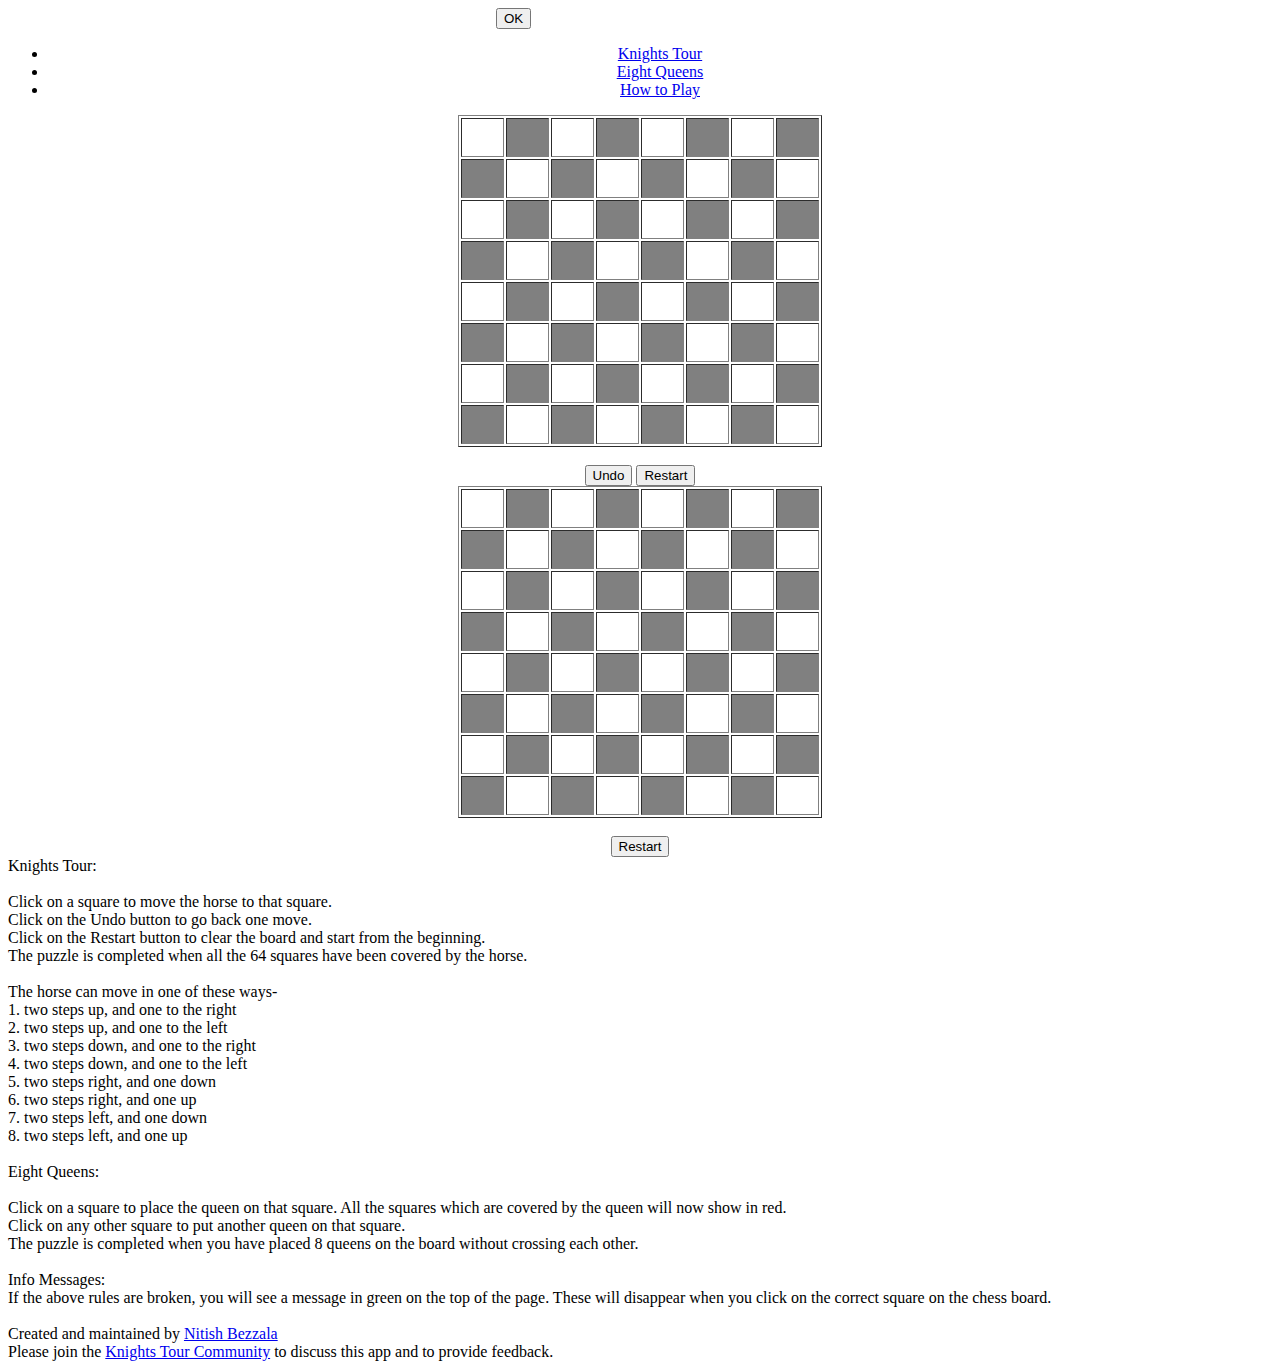
<file: templates/index.html>
<html>
    <head>
        <title>Knights Tour</title>
    </head>
    <body>

        <div style="text-align: center; width: 100%">

<!-- Google Ad -->
	<script type="text/javascript"><!--
	google_ad_client = "pub-7658367111060258";
	/* knights_tour_banner */
	google_ad_slot = "0932034517";
	google_ad_width = 468;
	google_ad_height = 60;
	//-->
	</script>

	<script type="text/javascript"
	src="http://pagead2.googlesyndication.com/pagead/show_ads.js">
	</script>
<!-- Google Ad ends -->

        <script src="http://knights-tour.appspot.com/js/jquery-1.3.2.min.js"></script>
        <link href="http://knights-tour.appspot.com/css/jquery-ui-1.7.1.custom.css" rel="stylesheet"/>
        <script src="http://knights-tour.appspot.com/js/jquery-ui-1.7.1.custom.min.js"></script>

        <script>
            $(function() {
                $("#tabs").tabs();
            });
        </script>

<!-- This is used for posting an activity -->
<div id="content_div"></div>


<div style="text-align: center; width: 80%">
    <div id="msg-box" class="error-msg-box"> 
		<p><!-- msg goes here --></p>
		<input type="button" onclick="dismissMsg()" value="OK"/>
	</div>
</div>


<div id="tabs">

    <ul>
        <li><a href="#tab-1">Knights Tour</a></li>
        <li><a href="#tab-2">Eight Queens</a></li>
        <li><a href="#tab-3">How to Play</a></li>
    </ul>
    
    <div id="tab-1" style="text-align: center;">
		
<link rel="stylesheet" type="text/css" href="http://localhost:8080/css/puzzle.css">

<script src="http://localhost:8080/js/opensocial.js" type="text/javascript"></script>
<script src="http://localhost:8080/js/puzzle.js" type="text/javascript"></script>

<table border="1" align="center">
	<tr>
		<td bgcolor="white" id="sq70" bgcolor="white" height="39" width="39"><div /></td>
		<td bgcolor="grey" id="sq71" height="39" width="39"><div /></td>
		<td bgcolor="white" id="sq72" height="39" width="39"><div /></td>
		<td bgcolor="grey" id="sq73" height="39" width="39"><div /></td>
		<td bgcolor="white" id="sq74" height="39" width="39"><div /></td>

		<td bgcolor="grey" id="sq75" height="39" width="39"><div /></td>
		<td bgcolor="white" id="sq76" height="39" width="39"><div /></td>
		<td bgcolor="grey" id="sq77" height="39" width="39"><div /></td>
	</tr>
	<tr>
		<td bgcolor="grey" id="sq60" height="39" width="39"><div /></td>
		<td bgcolor="white" id="sq61" height="39" width="39"><div /></td>
		<td bgcolor="grey" id="sq62" height="39" width="39"><div /></td>
		<td bgcolor="white" id="sq63" height="39" width="39"><div /></td>

		<td bgcolor="grey" id="sq64" height="39" width="39"><div /></td>
		<td bgcolor="white" id="sq65" height="39" width="39"><div /></td>
		<td bgcolor="grey" id="sq66" height="39" width="39"><div /></td>
		<td bgcolor="white" id="sq67" height="39" width="39"><div /></td>
	</tr>
	<tr>
		<td bgcolor="white" id="sq50" height="39" width="39"><div /></td>
		<td bgcolor="grey" id="sq51" height="39" width="39"><div /></td>
		<td bgcolor="white" id="sq52" height="39" width="39"><div /></td>

		<td bgcolor="grey" id="sq53" height="39" width="39"><div /></td>
		<td bgcolor="white" id="sq54" height="39" width="39"><div /></td>
		<td bgcolor="grey" id="sq55" height="39" width="39"><div /></td>
		<td bgcolor="white" id="sq56" height="39" width="39"><div /></td>
		<td bgcolor="grey" id="sq57" height="39" width="39"><div /></td>
	</tr>
	<tr>
		<td bgcolor="grey" id="sq40" height="39" width="39"><div /></td>
		<td bgcolor="white" id="sq41" height="39" width="39"><div /></td>

		<td bgcolor="grey" id="sq42" height="39" width="39"><div /></td>
		<td bgcolor="white" id="sq43" height="39" width="39"><div /></td>
		<td bgcolor="grey" id="sq44" height="39" width="39"><div /></td>
		<td bgcolor="white" id="sq45" height="39" width="39"><div /></td>
		<td bgcolor="grey" id="sq46" height="39" width="39"><div /></td>
		<td bgcolor="white" id="sq47" height="39" width="39"><div /></td>
	</tr>
	<tr>
		<td bgcolor="white" id="sq30" height="39" width="39"><div /></td>

		<td bgcolor="grey" id="sq31" height="39" width="39"><div /></td>
		<td bgcolor="white" id="sq32" height="39" width="39"><div /></td>
		<td bgcolor="grey" id="sq33" height="39" width="39"><div /></td>
		<td bgcolor="white" id="sq34" height="39" width="39"><div /></td>
		<td bgcolor="grey" id="sq35" height="39" width="39"><div /></td>
		<td bgcolor="white" id="sq36" height="39" width="39"><div /></td>
		<td bgcolor="grey" id="sq37" height="39" width="39"><div /></td>
	</tr>
	<tr>

		<td bgcolor="grey" id="sq20" height="39" width="39"><div /></td>
		<td bgcolor="white" id="sq21" height="39" width="39"><div /></td>
		<td bgcolor="grey" id="sq22" height="39" width="39"><div /></td>
		<td bgcolor="white" id="sq23" height="39" width="39"><div /></td>
		<td bgcolor="grey" id="sq24" height="39" width="39"><div /></td>
		<td bgcolor="white" id="sq25" height="39" width="39"><div /></td>
		<td bgcolor="grey" id="sq26" height="39" width="39"><div /></td>
		<td bgcolor="white" id="sq27" height="39" width="39"><div /></td>
	</tr>

	<tr>
		<td bgcolor="white" id="sq10" height="39" width="39"><div /></td>
		<td bgcolor="grey" id="sq11" height="39" width="39"><div /></td>
		<td bgcolor="white" id="sq12" height="39" width="39"><div /></td>
		<td bgcolor="grey" id="sq13" height="39" width="39"><div /></td>
		<td bgcolor="white" id="sq14" height="39" width="39"><div /></td>
		<td bgcolor="grey" id="sq15" height="39" width="39"><div /></td>
		<td bgcolor="white" id="sq16" height="39" width="39"><div /></td>
		<td bgcolor="grey" id="sq17" height="39" width="39"><div /></td>

	</tr>
	<tr>
		<td bgcolor="grey" id="sq00" height="39" width="39"><div /></td>
<!--		<td id="sq01" class="horse"> -->
		<td bgcolor="white" id="sq01" height="39" width="39"><div /></td>
            <div class="horse" id="div01" >
            </div>
        </td>
		<td bgcolor="grey" id="sq02" height="39" width="39"><div /></td>

		<td bgcolor="white" id="sq03" height="39" width="39"><div /></td>
		<td bgcolor="grey" id="sq04" height="39" width="39"><div /></td>
		<td bgcolor="white" id="sq05" height="39" width="39"><div /></td>
		<td bgcolor="grey" id="sq06" height="39" width="39"><div /></td>
		<td bgcolor="white" id="sq07" height="39" width="39"><div /></td>
	</tr>
</table>
<br />
<input type="button"  name="undo" value="Undo" id="undo" />
<input type="button"  name="restart" value="Restart" id="restart" />



    </div>
    <div id="tab-2" style="text-align: center;">
        <script src="http://localhost:8080/js/queen.js" type="text/javascript"></script>

<table border="1" align="center">
<tr align="center">
    <td width="39" bgcolor="white" id="eq70" height="39" />
    <td width="39" bgcolor="grey" id="eq71" height="39" />

    <td width="39" bgcolor="white" id="eq72" height="39" />
    <td width="39" bgcolor="grey" id="eq73" height="39" />
    <td width="39" bgcolor="white" id="eq74" height="39" />

    <td width="39" bgcolor="grey" id="eq75" height="39" />
    <td width="39" bgcolor="white" id="eq76" height="39" />
    <td width="39" bgcolor="grey" id="eq77" height="39" />
</tr>
<tr align="center">
    <td width="39" bgcolor="grey" id="eq60" height="39" />

    <td width="39" bgcolor="white" id="eq61" height="39" />
    <td width="39" bgcolor="grey" id="eq62" height="39" />
    <td width="39" bgcolor="white" id="eq63" height="39" />
    <td width="39" bgcolor="grey" id="eq64" height="39" />

    <td width="39" bgcolor="white" id="eq65" height="39" />
    <td width="39" bgcolor="grey" id="eq66" height="39" />
    <td width="39" bgcolor="white" id="eq67" height="39" />
</tr>
<tr align="center">

    <td width="39" bgcolor="white" id="eq50" height="39" />
    <td width="39" bgcolor="grey" id="eq51" height="39" />
    <td width="39" bgcolor="white" id="eq52" height="39" />
    <td width="39" bgcolor="grey" id="eq53" height="39" />
    <td width="39" bgcolor="white" id="eq54" height="39" />

    <td width="39" bgcolor="grey" id="eq55" height="39" />
    <td width="39" bgcolor="white" id="eq56" height="39" />
    <td width="39" bgcolor="grey" id="eq57" height="39" />

</tr>
<tr align="center">
    <td width="39" bgcolor="grey" id="eq40" height="39" />
    <td width="39" bgcolor="white" id="eq41" height="39" />
    <td width="39" bgcolor="grey" id="eq42" height="39" />
    <td width="39" bgcolor="white" id="eq43" height="39" />
    <td width="39" bgcolor="grey" id="eq44" height="39" />

    <td width="39" bgcolor="white" id="eq45" height="39" />
    <td width="39" bgcolor="grey" id="eq46" height="39" />

    <td width="39" bgcolor="white" id="eq47" height="39" />
</tr>
<tr align="center">
    <td width="39" bgcolor="white" id="eq30" height="39" />
    <td width="39" bgcolor="grey" id="eq31" height="39" />
    <td width="39" bgcolor="white" id="eq32" height="39" />
    <td width="39" bgcolor="grey" id="eq33" height="39" />
    <td width="39" bgcolor="white" id="eq34" height="39" />

    <td width="39" bgcolor="grey" id="eq35" height="39" />

    <td width="39" bgcolor="white" id="eq36" height="39" />
    <td width="39" bgcolor="grey" id="eq37" height="39" />
</tr>
<tr align="center">
    <td width="39" bgcolor="grey" id="eq20" height="39" />
    <td width="39" bgcolor="white" id="eq21" height="39" />
    <td width="39" bgcolor="grey" id="eq22" height="39" />
    <td width="39" bgcolor="white" id="eq23" height="39" />
    <td width="39" bgcolor="grey" id="eq24" height="39" />

    <td width="39" bgcolor="white" id="eq25" height="39" />
    <td width="39" bgcolor="grey" id="eq26" height="39" />
    <td width="39" bgcolor="white" id="eq27" height="39" />
</tr>
<tr align="center">
    <td width="39" bgcolor="white" id="eq10" height="39" />
    <td width="39" bgcolor="grey" id="eq11" height="39" />
    <td width="39" bgcolor="white" id="eq12" height="39" />
    <td width="39" bgcolor="grey" id="eq13" height="39" />
    <td width="39" bgcolor="white" id="eq14" height="39" />

    <td width="39" bgcolor="grey" id="eq15" height="39" />
    <td width="39" bgcolor="white" id="eq16" height="39" />
    <td width="39" bgcolor="grey" id="eq17" height="39" />
</tr>
<tr align="center">
    <td width="39" bgcolor="grey" id="eq00" height="39" />
    <td width="39" bgcolor="white" id="eq01" height="39" />
    <td width="39" bgcolor="grey" id="eq02" height="39" />
    <td width="39" bgcolor="white" id="eq03" height="39" />

    <td width="39" bgcolor="grey" id="eq04" height="39" />

    <td width="39" bgcolor="white" id="eq05" height="39" />
    <td width="39" bgcolor="grey" id="eq06" height="39" />
    <td width="39" bgcolor="white" id="eq07" height="39" />
</tr>
</table>

<br>
<input type="button" name="restart_q" id="restart_q" value="Restart">


    </div>

    <div id="tab-3" style="text-align: left;">
        Knights Tour:<br><br>
Click on a square to move the horse to that square.<br>
Click on the Undo button to go back one move.<br>
Click on the Restart button to clear the board and start from the beginning.<br>
The puzzle is completed when all the 64 squares have been covered by the horse.<br>
<br>
The horse can move in one of these ways-<br>
1. two steps up, and one to the right<br>

2. two steps up, and one to the left<br>
3. two steps down, and one to the right<br>
4. two steps down, and one to the left<br>
5. two steps right, and one down<br>
6. two steps right, and one up<br>
7. two steps left, and one down<br>
8. two steps left, and one up<br>
<br>
Eight Queens:<br><br>

Click on a square to place the queen on that square. All the squares which are covered by the queen will now show in red.<br>
Click on any other square to put another queen on that square.<br>
The puzzle is completed when you have placed 8 queens on the board without crossing each other.<br>
<br>
Info Messages:<br>
If the above rules are broken, you will see a message in green on the top of the page. These will disappear when you click on the correct square on the chess board.<br><br>
Created and maintained by <a href="http://www.orkut.co.in/Main#Profile.aspx?uid=9307488218799974900">Nitish Bezzala</a>
<br>
Please join the <a href="http://www.orkut.co.in/Main#Community.aspx?cmm=87257954">Knights Tour Community</a> to discuss this app and to provide feedback.

<br>



    </div>
</div>

</div>



    </body>
</html>
</file>
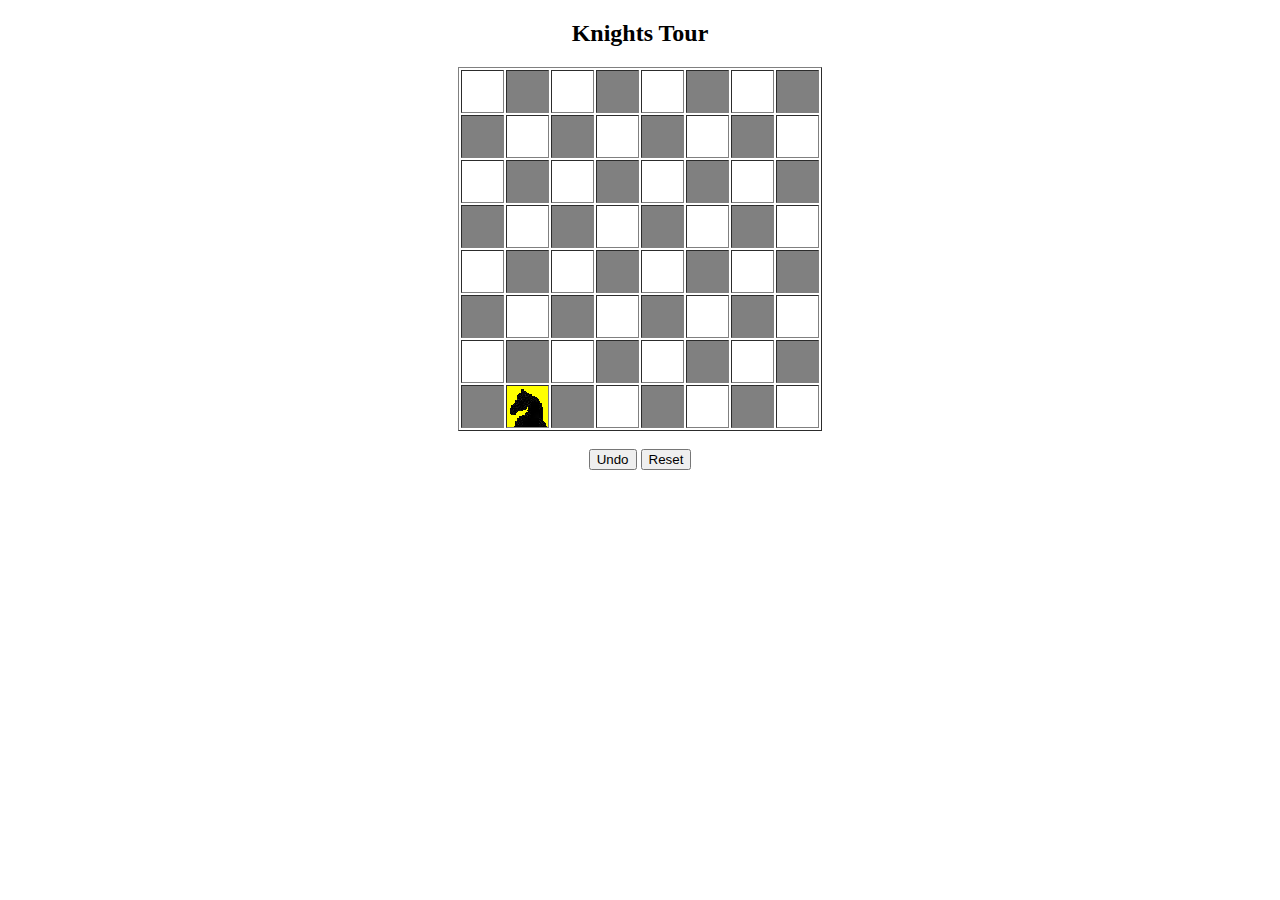
<file: templates/kt.html>
<!DOCTYPE HTML PUBLIC "-//W3C//DTD HTML 4.01//EN"
  "http://www.w3.org/TR/html4/strict.dtd">
<html>
	<head>
		<meta http-equiv="content-type" content="text/html; charset=UTF-8">
		<script src="js/jquery-1.7.2.min.js"></script>		
		<link rel="stylesheet" href="css/kt.css">
	</head>
	<body>
		<h2>Knights Tour</h2>
		
    <div style="text-align: center; width: 80%">
      <div id="msg-box" class="info-msg-box"> 
        <p>Click on a box to start</p>
      </div>
    </div>
            <!--<input type="button" onclick="dismissMsg()" value="OK"/>-->

    <div id="board" class="board"></div>
    
    <br>
    <input type="button" id="undo" value="Undo">
    <input type="button" id="reset" value="Reset">
    
    <script src="js/kt.js"></script>

	</body>
</html>
</file>
<file: templates/css/kt.css>
body {
  text-align: center;
}

.error-msg-box {
	padding: 3px; 
	border: 2px solid #BB0000; 
	color: #BB0000; 
	width: 100%; 
	text-align: center; 
	display: none
}    

.info-msg-box {
    padding: 3px; 
    border: 2px solid #00BB00; 
    color: #00BB00; 
    width: 100%; 
    text-align: center; 
    display: none
}

td.square {
  width: 39px;
	height: 39px;	
}

td.white {
		background-color: white;
}

td.grey {
		background-color: grey;
}

td.horse {
    background-image:url(../images/horse.png);
    background-repeat: no-repeat;
    background-color: yellow;
}

td.queen {
    background-image:url(/images/queen.png);
    background-repeat: no-repeat;
    width: 39px;
    height: 39px;
}
</file>
